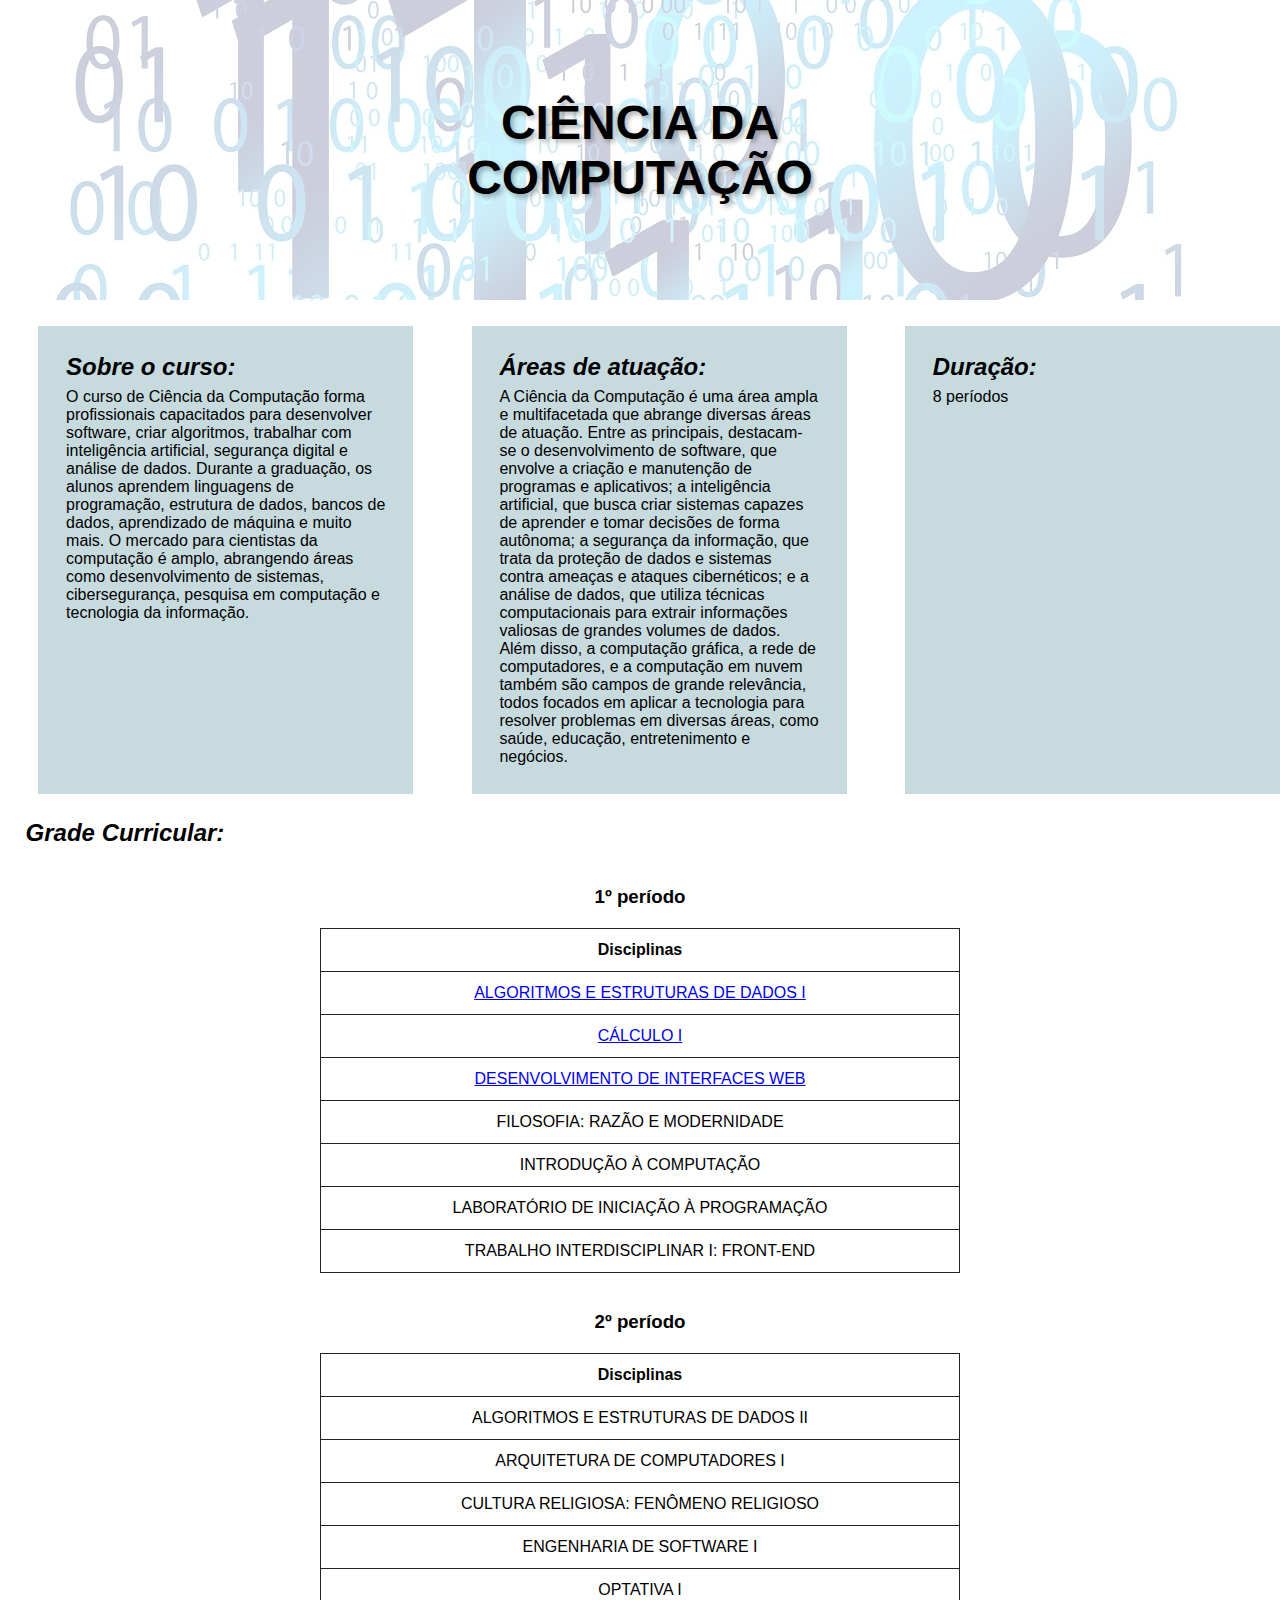
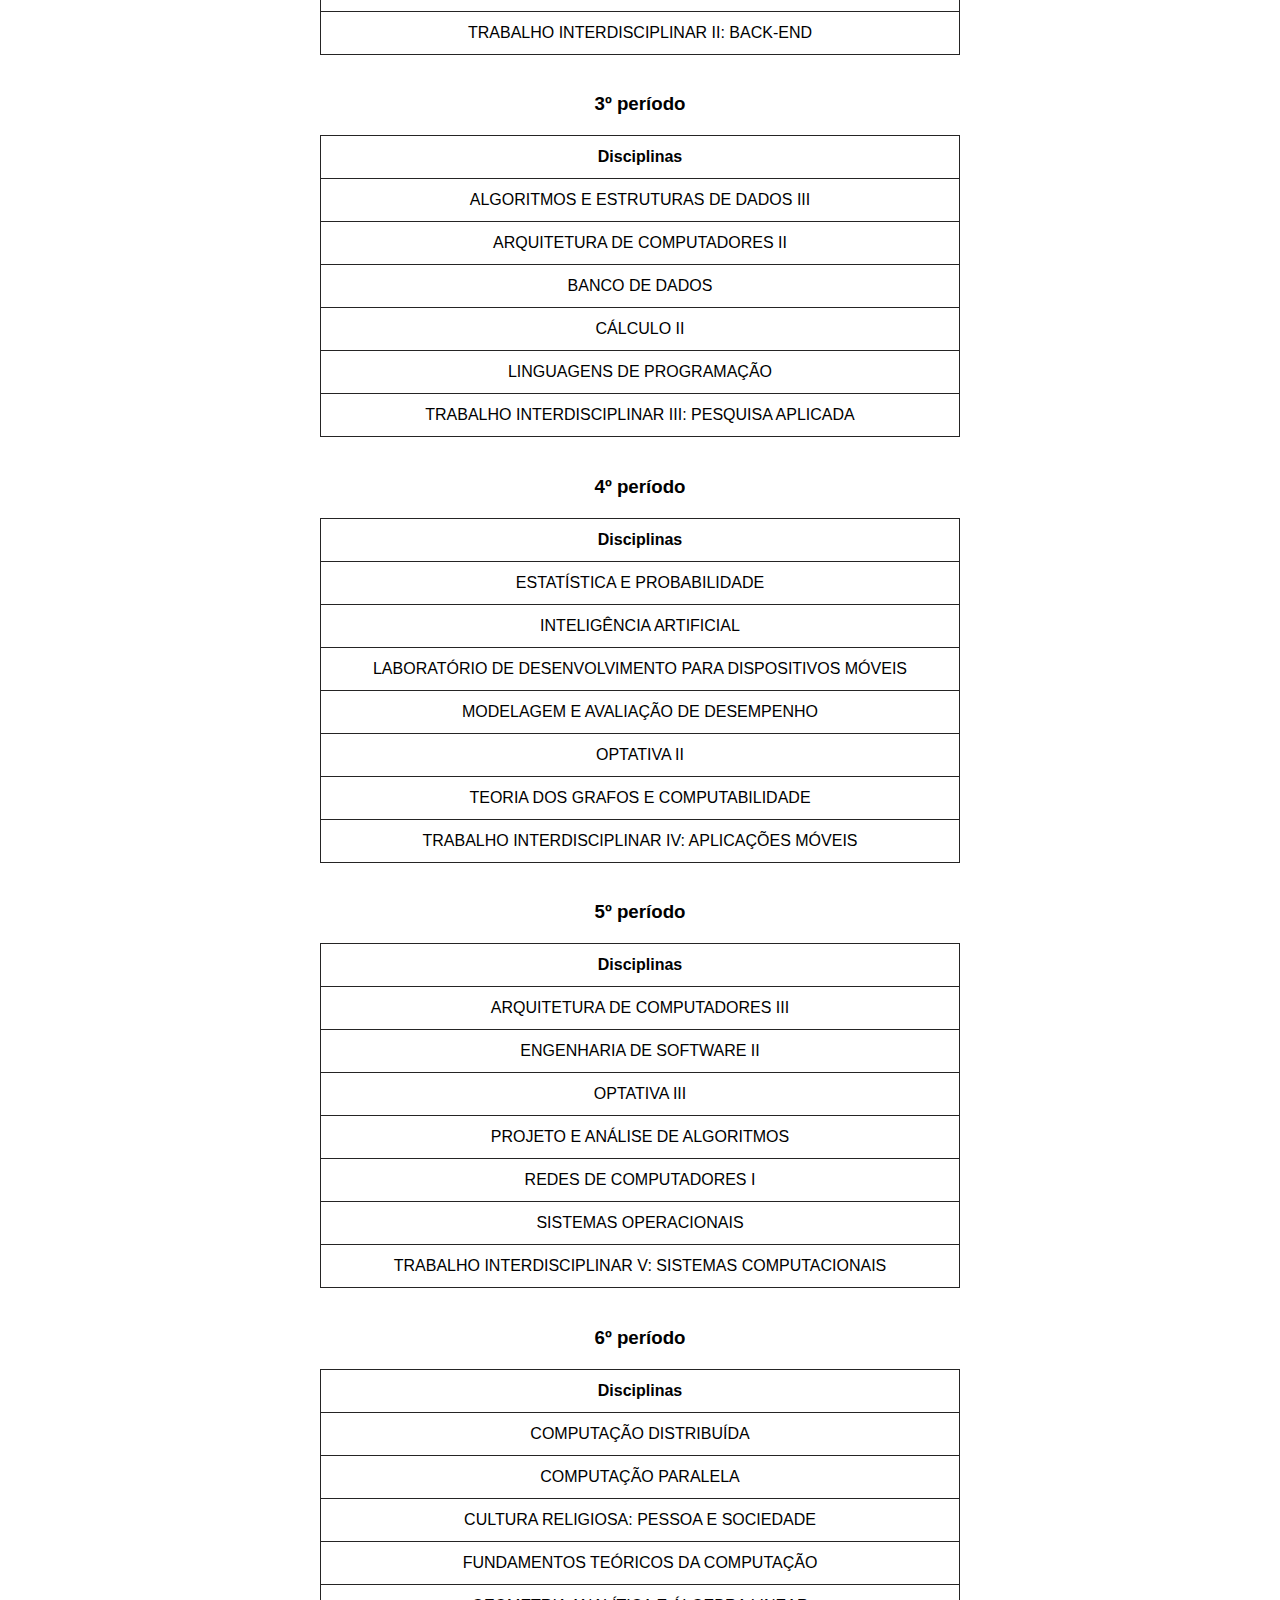
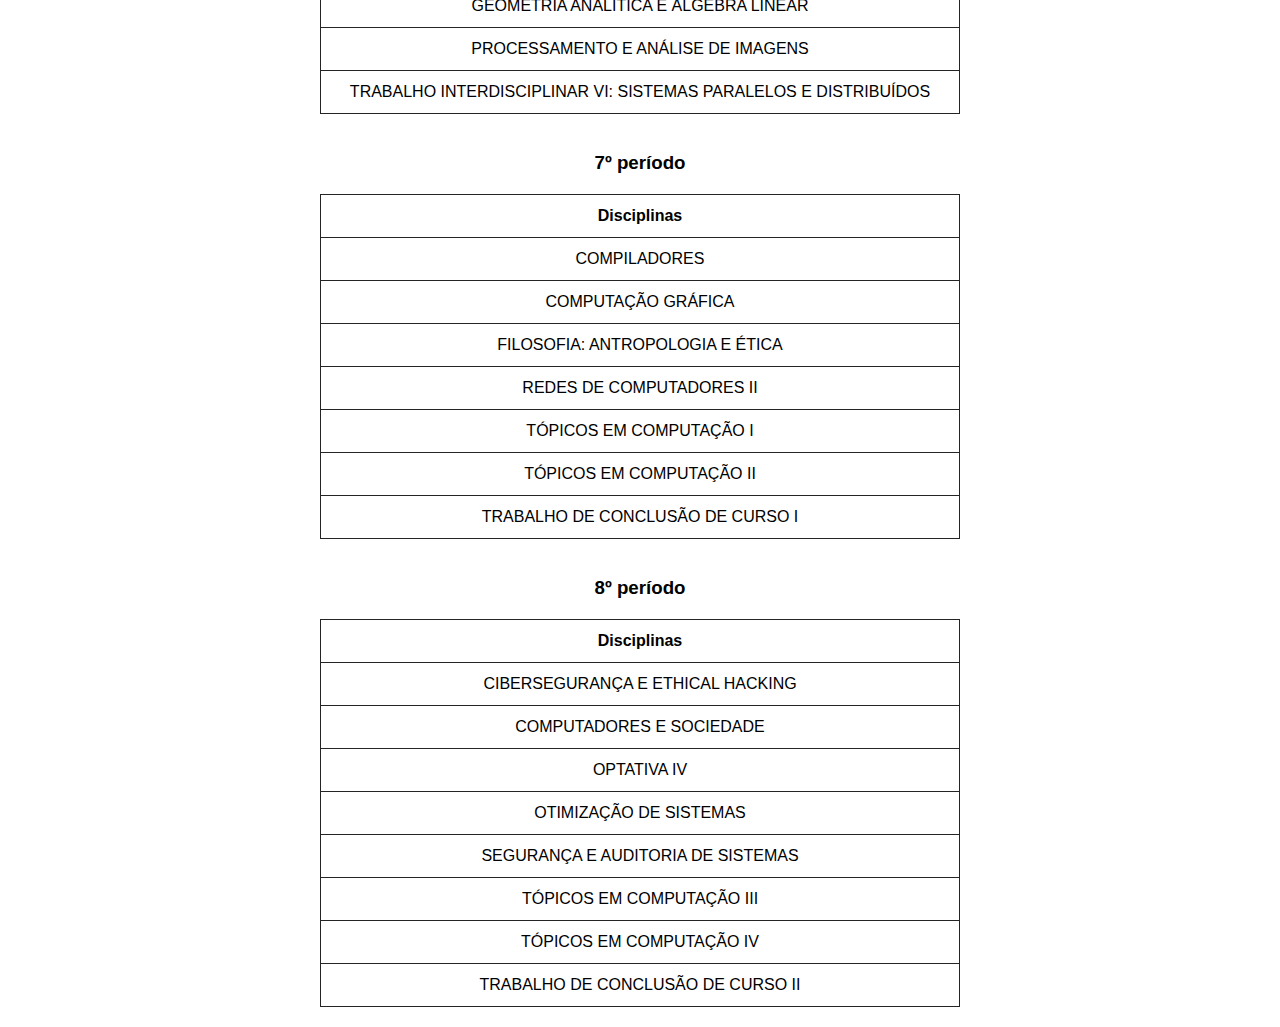
<file: index.html>
<!DOCTYPE html>
<html lang="en">

<head>
    <meta charset="UTF-8">
    <meta name="viewport" content="width=device-width, initial-scale=1.0">
    <title>Curso Ciência da Computação</title>
    <link rel="stylesheet" href="style.css">
</head>
<!--Cabeçalho-->
<header>
    <h1>CIÊNCIA DA COMPUTAÇÃO</h1>
    <img src="imagens/Img_header.jpg" alt="Imagem_header" class="imagem">
</header>

<body>

    <div class="info">
        <div class="bloco">
            <h2>Sobre o curso:</h2>
            <p>O curso de Ciência da Computação forma profissionais capacitados para desenvolver software, criar
                algoritmos,
                trabalhar com inteligência artificial, segurança digital e análise de dados.
                Durante a graduação, os alunos aprendem linguagens de programação, estrutura de dados, bancos de dados,
                aprendizado de máquina e muito mais. O mercado para cientistas da computação é amplo, abrangendo áreas
                como
                desenvolvimento de sistemas, cibersegurança, pesquisa em computação e tecnologia da informação.
            </p>
        </div>

        <div class="bloco">
            <h2>Áreas de atuação:</h2>
            <p>A Ciência da Computação é uma área ampla e multifacetada que abrange diversas áreas de atuação. Entre as
                principais, destacam-se o desenvolvimento de software, que envolve a criação e manutenção de programas e
                aplicativos; a inteligência artificial, que busca criar sistemas capazes de aprender e tomar decisões de
                forma autônoma; a segurança da informação, que trata da proteção de dados e sistemas contra ameaças e
                ataques cibernéticos; e a análise de dados, que utiliza técnicas computacionais para extrair informações
                valiosas de grandes volumes de dados. Além disso, a computação gráfica, a rede de computadores, e a
                computação em nuvem também são campos de grande relevância, todos focados em aplicar a tecnologia para
                resolver problemas em diversas áreas, como saúde, educação, entretenimento e negócios.</p>
        </div>

        <div class="bloco">
            <h2>Duração:</h2>
            <p>8 períodos</p>
        </div>
    </div>

    <div class="grade">
        <h2>Grade Curricular:</h2>
        <h3>1º período</h3>
        <table class="tabela" border="1">
            <tr>
                <th>Disciplinas</th>
            </tr>
            <tr>
                <td><a href="pagina1.html">ALGORITMOS E ESTRUTURAS DE DADOS I</a></td>
            </tr>
            <tr>
                <td><a href="pagina2.html">CÁLCULO I</a></td>
            </tr>
            <tr>
                <td><a href="pagina3.html">DESENVOLVIMENTO DE INTERFACES WEB</a></td>
            </tr>
            <tr>
                <td>FILOSOFIA: RAZÃO E MODERNIDADE</td>
            </tr>
            <tr>
                <td>INTRODUÇÃO À COMPUTAÇÃO</td>
            </tr>
            <tr>
                <td>LABORATÓRIO DE INICIAÇÃO À PROGRAMAÇÃO</td>
            </tr>
            <tr>
                <td>TRABALHO INTERDISCIPLINAR I: FRONT-END</td>
            </tr>
        </table>

        <h3>2º período</h3>
        <table class="tabela" border="1">
            <tr>
                <th>Disciplinas</th>
            </tr>
            <tr>
                <td>ALGORITMOS E ESTRUTURAS DE DADOS II</td>
            </tr>
            <tr>
                <td>ARQUITETURA DE COMPUTADORES I</td>
            </tr>
            <tr>
                <td>CULTURA RELIGIOSA: FENÔMENO RELIGIOSO</td>
            </tr>
            <tr>
                <td>ENGENHARIA DE SOFTWARE I</td>
            </tr>
            <tr>
                <td>OPTATIVA I</td>
            </tr>
            <tr>
                <td>TRABALHO INTERDISCIPLINAR II: BACK-END</td>
            </tr>
        </table>

        <h3>3º período</h3>
        <table class="tabela" border="1">
            <tr>
                <th>Disciplinas</th>
            </tr>
            <tr>
                <td>ALGORITMOS E ESTRUTURAS DE DADOS III</td>
            </tr>
            <tr>
                <td>ARQUITETURA DE COMPUTADORES II</td>
            </tr>
            <tr>
                <td>BANCO DE DADOS</td>
            </tr>
            <tr>
                <td>CÁLCULO II</td>
            </tr>
            <tr>
                <td>LINGUAGENS DE PROGRAMAÇÃO</td>
            </tr>
            <tr>
                <td>TRABALHO INTERDISCIPLINAR III: PESQUISA APLICADA</td>
            </tr>
        </table>

        <h3>4º período</h3>
        <table class="tabela" border="1">
            <tr>
                <th>Disciplinas</th>
            </tr>
            <tr>
                <td>ESTATÍSTICA E PROBABILIDADE</td>
            </tr>
            <tr>
                <td>INTELIGÊNCIA ARTIFICIAL</td>
            </tr>
            <tr>
                <td>LABORATÓRIO DE DESENVOLVIMENTO PARA DISPOSITIVOS MÓVEIS</td>
            </tr>
            <tr>
                <td>MODELAGEM E AVALIAÇÃO DE DESEMPENHO</td>
            </tr>
            <tr>
                <td>OPTATIVA II</td>
            </tr>
            <tr>
                <td>TEORIA DOS GRAFOS E COMPUTABILIDADE</td>
            </tr>
            <tr>
                <td>TRABALHO INTERDISCIPLINAR IV: APLICAÇÕES MÓVEIS</td>
            </tr>
        </table>

        <h3>5º período</h3>
        <table class="tabela" border="1">
            <tr>
                <th>Disciplinas</th>
            </tr>
            <tr>
                <td>ARQUITETURA DE COMPUTADORES III</td>
            </tr>
            <tr>
                <td>ENGENHARIA DE SOFTWARE II</td>
            </tr>
            <tr>
                <td>OPTATIVA III</td>
            </tr>
            <tr>
                <td>PROJETO E ANÁLISE DE ALGORITMOS</td>
            </tr>
            <tr>
                <td>REDES DE COMPUTADORES I</td>
            </tr>
            <tr>
                <td>SISTEMAS OPERACIONAIS</td>
            </tr>
            <tr>
                <td>TRABALHO INTERDISCIPLINAR V: SISTEMAS COMPUTACIONAIS</td>
            </tr>
        </table>

        <h3>6º período</h3>
        <table class="tabela" border="1">
            <tr>
                <th>Disciplinas</th>
            </tr>
            <tr>
                <td>COMPUTAÇÃO DISTRIBUÍDA</td>
            </tr>
            <tr>
                <td>COMPUTAÇÃO PARALELA</td>
            </tr>
            <tr>
                <td>CULTURA RELIGIOSA: PESSOA E SOCIEDADE</td>
            </tr>
            <tr>
                <td>FUNDAMENTOS TEÓRICOS DA COMPUTAÇÃO</td>
            </tr>
            <tr>
                <td>GEOMETRIA ANALÍTICA E ÁLGEBRA LINEAR</td>
            </tr>
            <tr>
                <td>PROCESSAMENTO E ANÁLISE DE IMAGENS</td>
            </tr>
            <tr>
                <td>TRABALHO INTERDISCIPLINAR VI: SISTEMAS PARALELOS E DISTRIBUÍDOS</td>
            </tr>
        </table>

        <h3>7º período</h3>
        <table class="tabela" border="1">
            <tr>
                <th>Disciplinas</th>
            </tr>
            <tr>
                <td>COMPILADORES</td>
            </tr>
            <tr>
                <td>COMPUTAÇÃO GRÁFICA</td>
            </tr>
            <tr>
                <td>FILOSOFIA: ANTROPOLOGIA E ÉTICA</td>
            </tr>
            <tr>
                <td>REDES DE COMPUTADORES II</td>
            </tr>
            <tr>
                <td>TÓPICOS EM COMPUTAÇÃO I</td>
            </tr>
            <tr>
                <td>TÓPICOS EM COMPUTAÇÃO II</td>
            </tr>
            <tr>
                <td>TRABALHO DE CONCLUSÃO DE CURSO I</td>
            </tr>
        </table>

        <h3>8º período</h3>
        <table class="tabela" border="1">
            <tr>
                <th>Disciplinas</th>
            </tr>
            <tr>
                <td>CIBERSEGURANÇA E ETHICAL HACKING</td>
            </tr>
            <tr>
                <td>COMPUTADORES E SOCIEDADE</td>
            </tr>
            <tr>
                <td>OPTATIVA IV</td>
            </tr>
            <tr>
                <td>OTIMIZAÇÃO DE SISTEMAS</td>
            </tr>
            <tr>
                <td>SEGURANÇA E AUDITORIA DE SISTEMAS</td>
            </tr>
            <tr>
                <td>TÓPICOS EM COMPUTAÇÃO III</td>
            </tr>
            <tr>
                <td>TÓPICOS EM COMPUTAÇÃO IV</td>
            </tr>
            <tr>
                <td>TRABALHO DE CONCLUSÃO DE CURSO II</td>
            </tr>
        </table>


    </div>

</body>

</html>
</file>
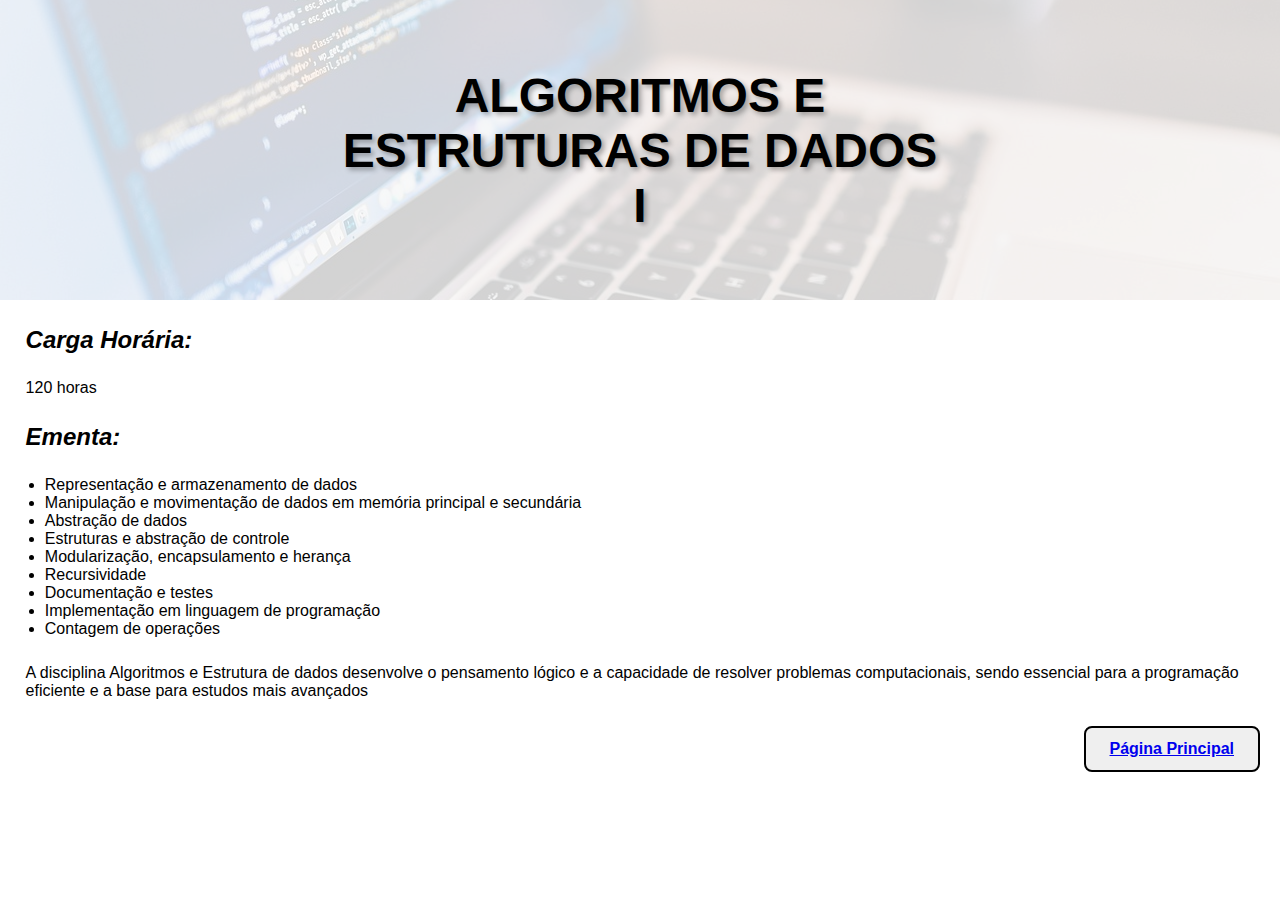
<file: pagina1.html>
<!DOCTYPE html>
<html lang="en">

<head>
    <meta charset="UTF-8">
    <meta name="viewport" content="width=device-width, initial-scale=1.0">
    <title>ALGORITMOS E ESTRUTURAS DE DADOS I</title>
    <link rel="stylesheet" href="style.css">
</head>
<header>
    <h1>ALGORITMOS E ESTRUTURAS DE DADOS I</h1>
    <img src="imagens/Img_AEDES.jpg" alt="imagem_aedes" class="imagem">
</header>

<body>
    <div class="ementa">
        <h2>Carga Horária:</h2>
        <p>120 horas</p>
        <h2>Ementa:</h2>
        <ul>
            <li>Representação e armazenamento de dados</li>
            <li>Manipulação e movimentação de dados em memória principal e secundária</li>
            <li>Abstração de dados</li>
            <li>Estruturas e abstração de controle</li>
            <li>Modularização, encapsulamento e herança</li>
            <li>Recursividade</li>
            <li>Documentação e testes</li>
            <li>Implementação em linguagem de programação</li>
            <li>Contagem de operações</li>
        </ul>
        <p>A disciplina Algoritmos e Estrutura de dados desenvolve o pensamento lógico e a capacidade de resolver
            problemas computacionais, sendo
            essencial para a programação eficiente e a base para estudos mais avançados</p>
    </div>

    <button><a href="index.html">Página Principal</a></button>


</body>

</html>
</file>
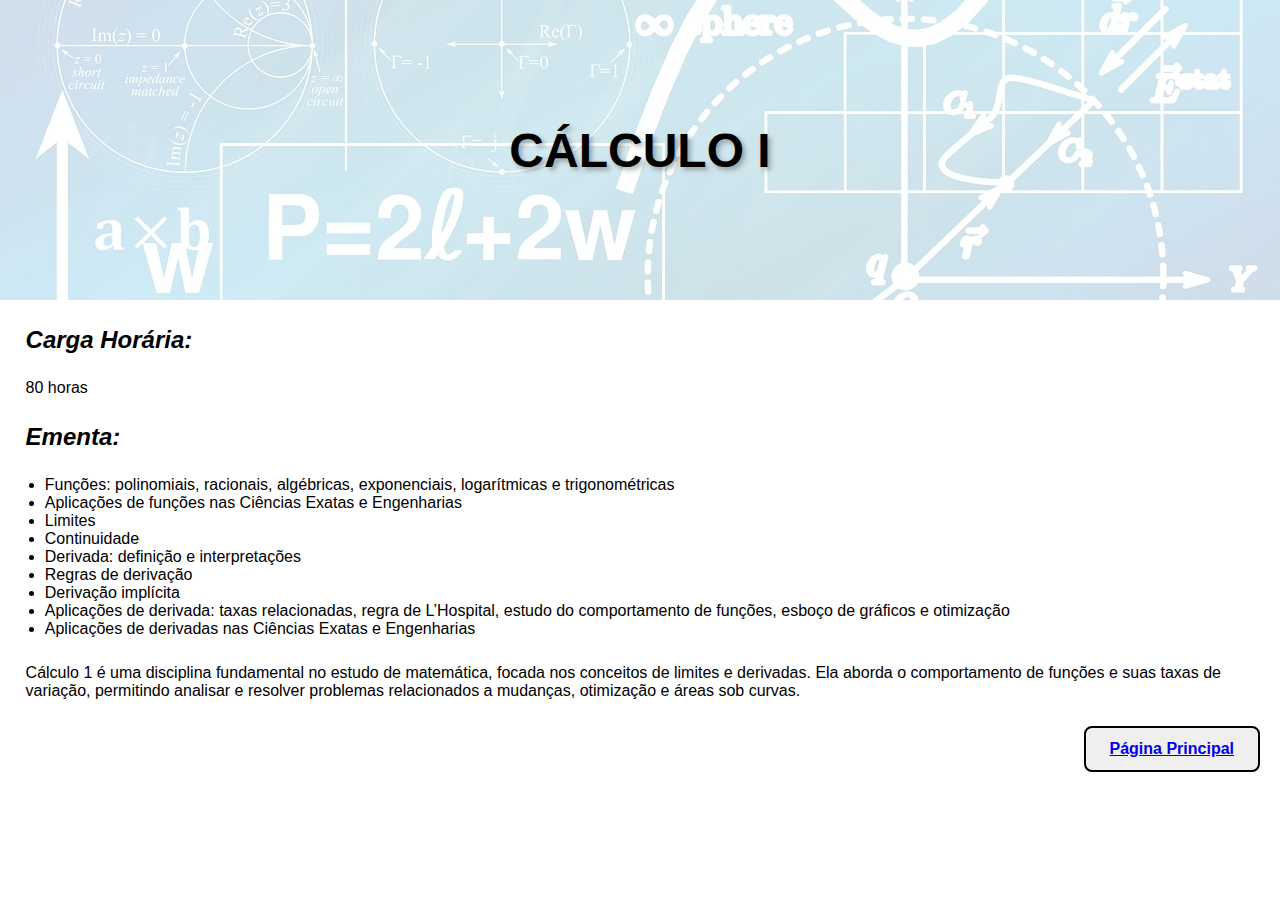
<file: pagina2.html>
<!DOCTYPE html>
<html lang="en">

<head>
    <meta charset="UTF-8">
    <meta name="viewport" content="width=device-width, initial-scale=1.0">
    <title>CÁLCULO I</title>
    <link rel="stylesheet" href="style.css">
</head>
<header>
    <h1>CÁLCULO I</h1>
    <img src="imagens/Img_Calculo.jpg" alt="imagem_calculo" class="imagem">
</header>

<body>
    <div class="ementa">
        <h2>Carga Horária:</h2>
        <p>80 horas</p>
        <h2>Ementa:</h2>
        <ul>
            <li>Funções: polinomiais, racionais, algébricas, exponenciais, logarítmicas e trigonométricas</li>
            <li>Aplicações de funções nas Ciências Exatas e Engenharias</li>
            <li>Limites</li>
            <li>Continuidade</li>
            <li>Derivada: definição e interpretações</li>
            <li>Regras de derivação</li>
            <li>Derivação implícita</li>
            <li>Aplicações de derivada: taxas relacionadas, regra de L’Hospital, estudo do comportamento de funções,
                esboço de gráficos e otimização</li>
            <li>Aplicações de derivadas nas Ciências Exatas e Engenharias</li>
        </ul>
        <p>Cálculo 1 é uma disciplina fundamental no estudo de matemática, focada nos conceitos de limites e derivadas.
            Ela aborda o comportamento de funções e suas taxas de variação, permitindo analisar e resolver
            problemas relacionados a mudanças, otimização e áreas sob curvas.</p>
    </div>

    <button><a href="index.html">Página Principal</a></button>


</body>

</html>
</file>
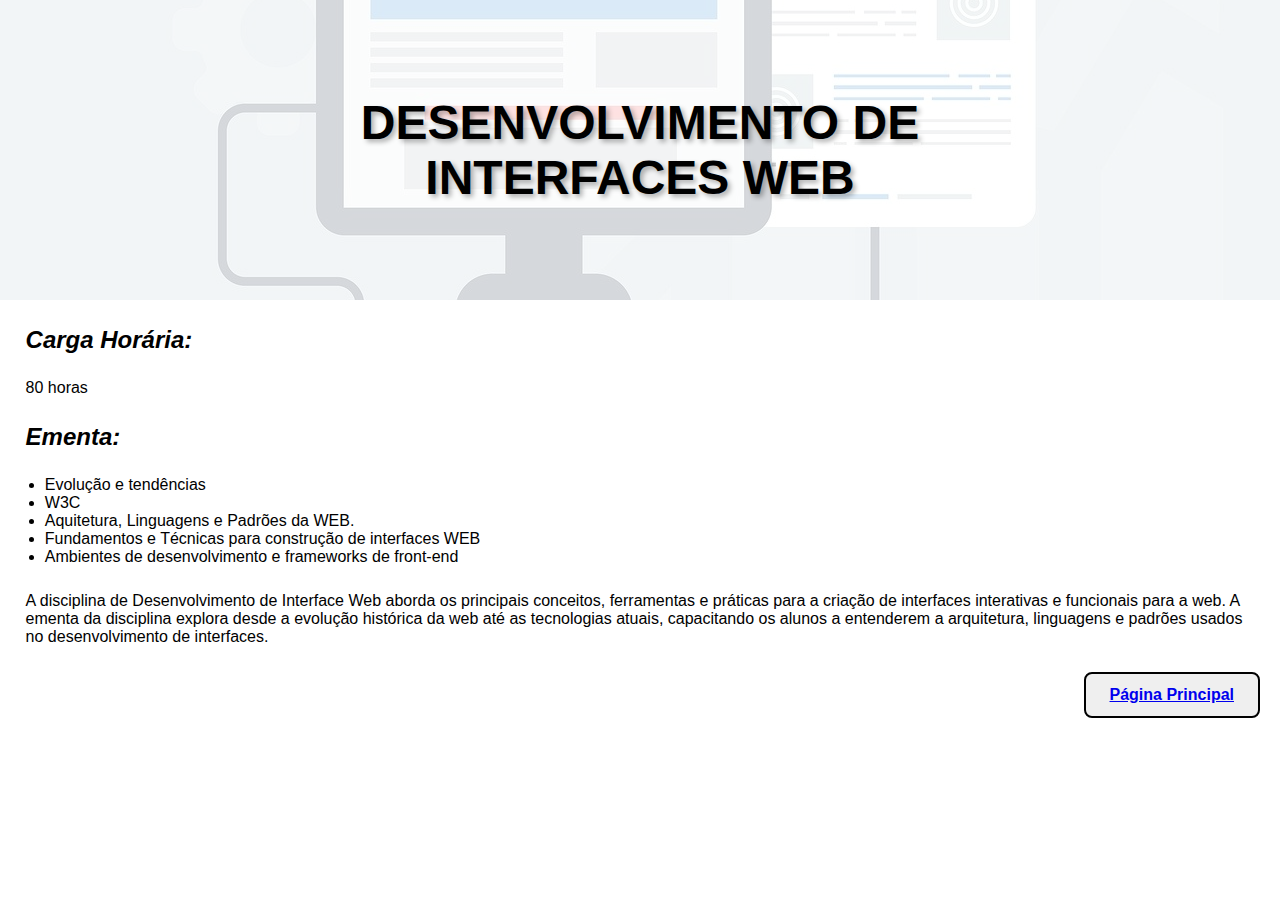
<file: pagina3.html>
<!DOCTYPE html>
<html lang="en">

<head>
    <meta charset="UTF-8">
    <meta name="viewport" content="width=device-width, initial-scale=1.0">
    <title>DESENVOLVIMENTO DE INTERFACES WEB</title>
    <link rel="stylesheet" href="style.css">
</head>
<header>
    <h1>DESENVOLVIMENTO DE INTERFACES WEB</h1>
    <img src="imagens/Img_DIW.jpg" alt="imagem_diw" class="imagem">
</header>

<body>
    <div class="ementa">
        <h2>Carga Horária:</h2>
        <p>80 horas</p>
        <h2>Ementa:</h2>
        <ul>
            <li>Evolução e tendências</li>
            <li>W3C</li>
            <li>Aquitetura, Linguagens e Padrões da WEB.</li>
            <li>Fundamentos e Técnicas para construção de interfaces WEB</li>
            <li>Ambientes de desenvolvimento e frameworks de front-end</li>
        </ul>
        <p>A disciplina de Desenvolvimento de Interface Web aborda os principais conceitos, ferramentas e práticas para
            a criação de interfaces interativas e funcionais para a web. A ementa da disciplina explora desde a evolução
            histórica da web até as tecnologias atuais, capacitando os alunos a entenderem a arquitetura, linguagens e
            padrões usados no desenvolvimento de interfaces.</p>
    </div>

    <button><a href="index.html">Página Principal</a></button>


</body>

</html>
</file>
<file: style.css>
/* Elementos estruturais */
* {
    margin: 0px;
    padding: 0px;
    box-sizing: border-box;
}

body {
    font-family: 'Lucida Sans', 'Lucida Sans Regular', 'Lucida Grande', 'Lucida Sans Unicode', Geneva, Verdana, sans-serif;
    background-color: rgb(255, 255, 255);
}

/* Pagina Principal */

.imagem {
    position: absolute;
    width: 100%;
    height: 100%;
    object-fit: cover;
    /* Faz a imagem cobrir o header sem distorcer */
    opacity: 0.2;
    /* Deixa a imagem mais transparente */
}

header {
    position: relative;
    width: 100%;
    height: 300px;
    overflow: hidden;
    margin-bottom: 2%;
}

h1 {
    position: absolute;
    top: 50%;
    left: 50%;
    transform: translate(-50%, -50%);
    font-weight: bold;
    text-align: center;
    z-index: 1;
    font-size: 3em;
    color: #000000;
    padding: 20px;
    border-radius: 15px;
    text-shadow: 3px 3px 5px rgba(0, 0, 0, 0.3);
}

h2 {
    margin: 2%;
    font-style: oblique;
}

h3 {
    margin-top: 3%;
    text-align: center;
}

p {
    margin: 2%;
}

table {
    width: 50%;
    margin: 20px auto;
    /* Remove os espaços entre as células */
    border-collapse: collapse;
    text-align: center;
}

.tabela th,
.tabela td {
    padding: 12px;
    border: 1px solid #252424;
}

/* Pagina 1*/

.info {
    display: flex;
    justify-content: space-between;
    gap: 20px;
}

.bloco {
    background-color: #c7dbdf;
    padding: 20px;
    width: 30%;
    border: 1px solid #c7dbdf;
    box-sizing: border-box;
    margin-left: 3%;
}

.bloco:hover {
    transform: translateY(-10px); 
    box-shadow: 0 8px 20px rgba(0, 0, 0, 0.2); 
}

ul {
    margin-left: 3.5%;
    margin-right: 2%;
}

button {
    text-decoration: none;
    position: absolute;
    right: 20px;
    border: 2px solid black;
    padding: 12px 24px;
    /* Espaçamento interno (altura e largura) */
    font-size: 16px;
    font-weight: bold;
    border-radius: 8px;
}

button:hover {
    background-color: rgb(255, 255, 255);
    color: rgb(0, 0, 0);
    transform: scale(1.1);
    /* Aumenta o botão ao passar o mouse */
}
</file>
